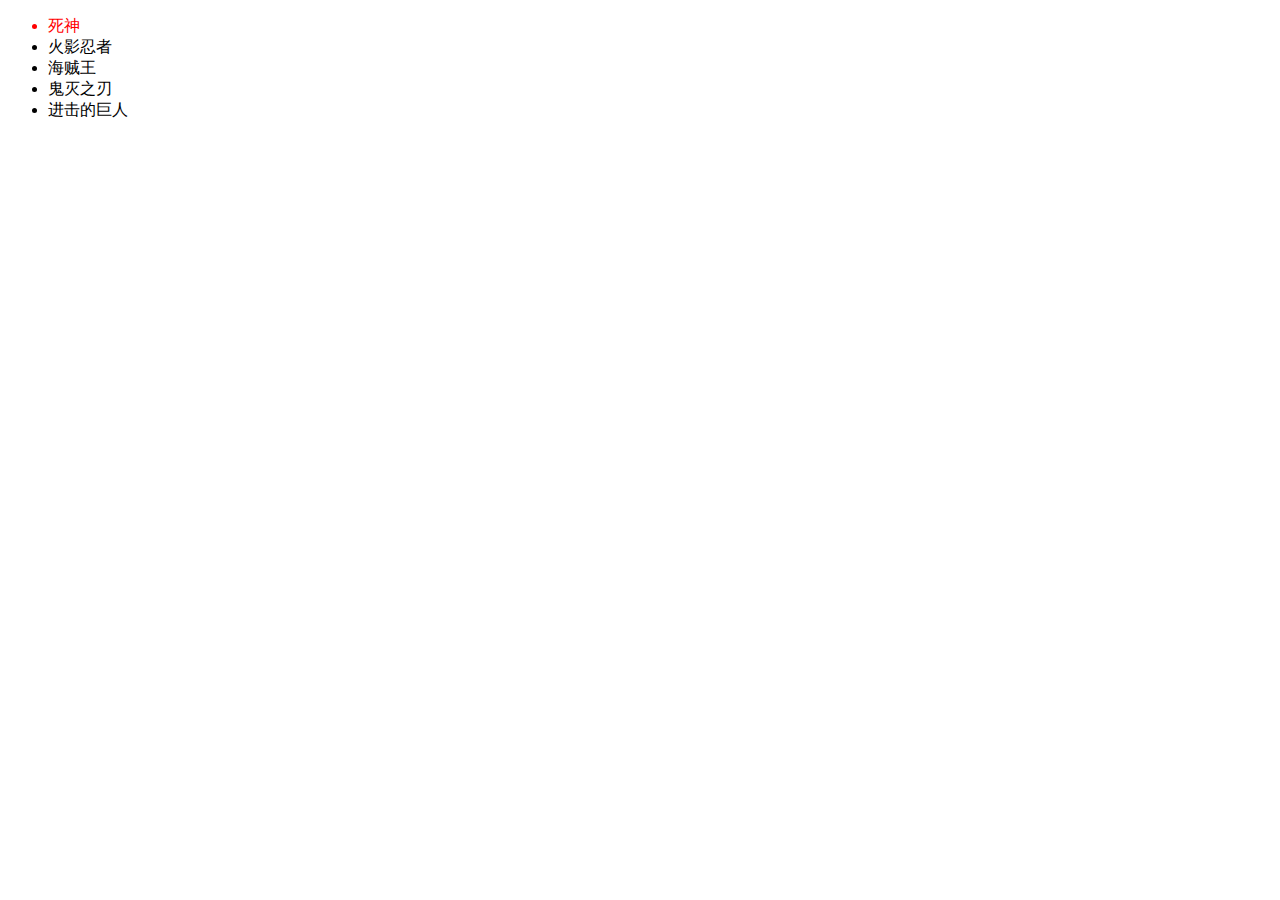
<file: VueLearn/Vue/vue(day1:v-for联系）.html>
<!DOCTYPE html>
<html lang="en">
<head>
	<meta charset="UTF-8">
	<title>Title</title>
</head>
<body>

<div id="app">
<ul>
	<li v-for="(item,index) of movies"
			:class="{active:currentIndex===index}"
			@click="liClick(index)">
		{{item}}
	</li>
</ul>
</div>

<script src="../js/vue.js" type="text/javascript" charset="utf-8"></script>
<script>
	const vm = new Vue({
		el: '#app',
		data: {
			movies: ['死神','火影忍者','海贼王','鬼灭之刃','进击的巨人'],
			currentIndex: 0
		},
		methods: {
			liClick(index) {
				this.currentIndex = index
			}
		}
	})
</script>

<style>
.active {
	color: red;
}
</style>
</body>
</html>
</file>
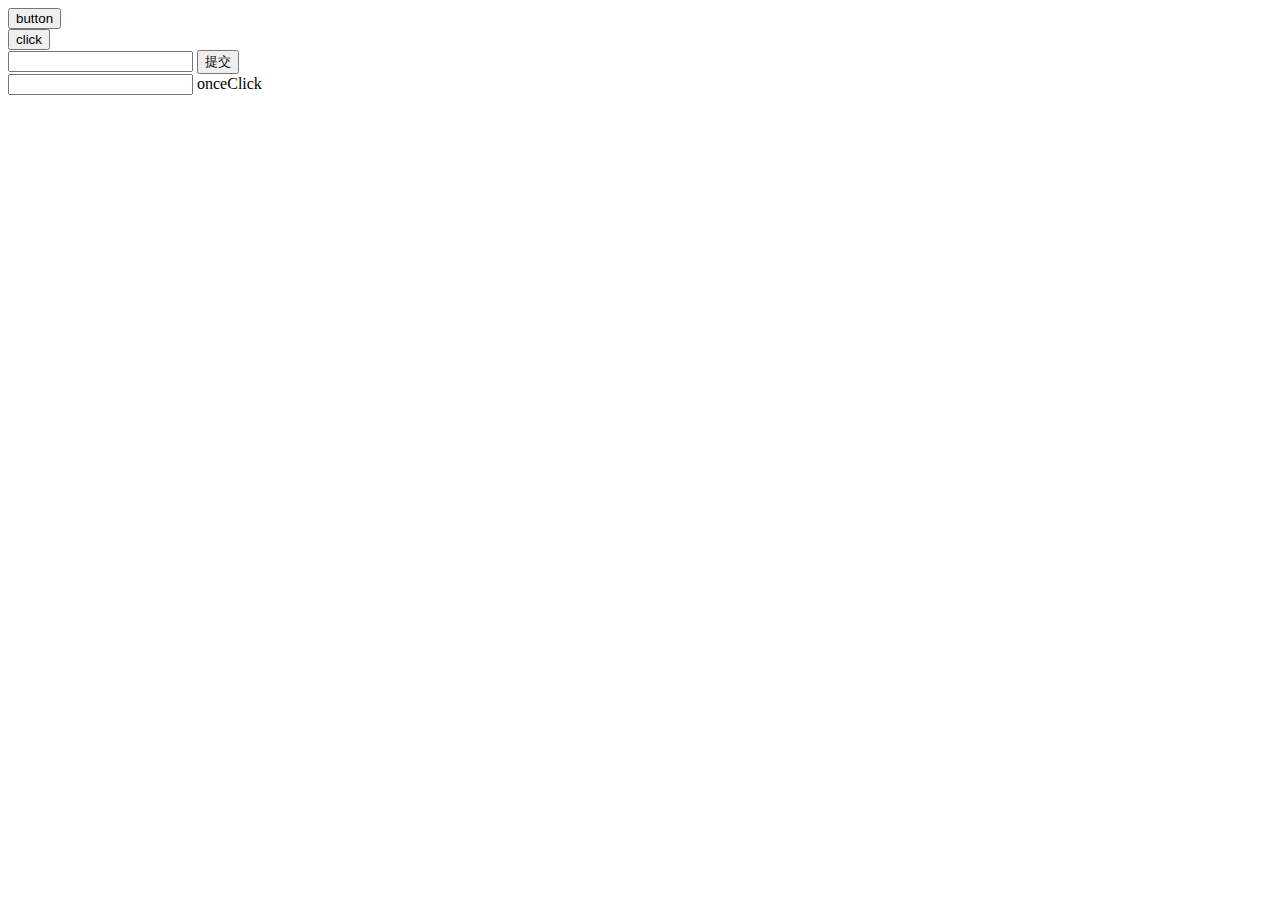
<file: VueLearn/Vue/vue(day1:v-on语法糖）.html>
<!DOCTYPE html>
<html lang="en">
<head>
    <meta charset="UTF-8">
    <title>v-on参数问题</title>
</head>
<body>
<div id="app">
    <button @click="btnClick('abc',$event)">button</button>

<!--    v-on： 修饰符-->
    <div @click="divClick">
<!--        .stop:阻止事件冒泡-->
        <button @click.stop="btnClick1">click</button>

    </div>
<!--阻止自动触发事件-->
    <form action="submit">
        <input type="text">
        <input type="submit" value="提交" @click.prevent="submitClick">
    </form>
<!--监听键盘的某个键帽-->
<!--    .enter，监听修饰符键盘enter键输入-->
    <input type="text" @keyup.enter="keyup">

<!--    .once：只响应一次事件-->
    <buttton @click.once="onceClick">onceClick</buttton>
</div>

<script src="../js/vue.js" type="text/javascript" charset="utf-8"></script>
<script>
    const vm = new Vue({
        el: '#app',
        data: {},
        methods: {
            //点击方法默认将点击事件作为参数传入方法中
            /*
            *
            * */
            btnClick(p1,event) {
                console.log('---',p1,event)
            },

            divClick() {
                console.log('---div')
            },
            btnClick1() {
                console.log('---btn')
            },
            submitClick() {
                console.log('---submit')
            },
            keyup() {
                console.log('---keyup')
            },
            onceClick() {
                console.log('---onceClick')
            }

        }
    })
</script>
</body>
</html>
</file>
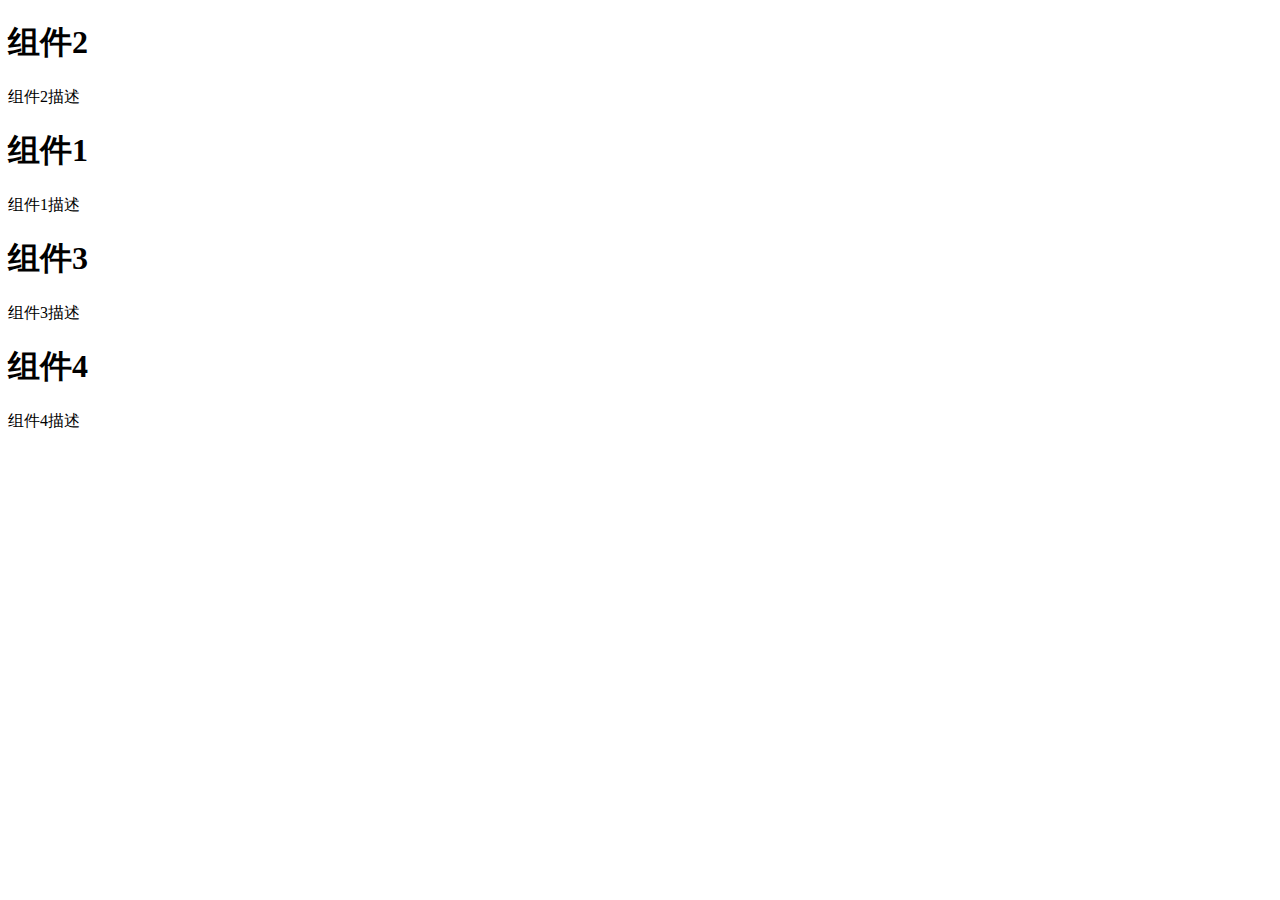
<file: VueLearn/Vue/vue(day2:父子组件）.html>
<!DOCTYPE html>
<html lang="en">
<head>
	<meta charset="UTF-8">
	<title>父子附件</title>
</head>
<body>

<div id="app">

	<cpn_father></cpn_father>

	<cpn_son></cpn_son>

	<cpn_son1></cpn_son1>

	<cpn_father1></cpn_father1>

</div>

<script src="../js/vue.js" type="text/javascript" charset="utf-8"></script>
<script>
	//组件1
	const cpnc1 = Vue.extend({
		template: `<div>
							   <h1>组件1</h1>
							   <p>组件1描述</p>
							 </div>`
	})

	//组件2
	const cpnc2 = Vue.extend({
		template: `<div>
							   <h1>组件2</h1>
							   <p>组件2描述</p>
                 <cpn_son></cpn_son>
							 </div>`,
		components:{
			cpn_son: cpnc1
		}
	})

	//组件语法糖注册方式

	//语法糖注册全局组件
	Vue.component('cpn_son1',{
		template: `<div>
							   <h1>组件3</h1>
							   <p>组件3描述</p>
                 <cpn_son></cpn_son>
							 </div>`
	})

	const vm = new Vue({
		el: '#app',
		data: {
		},
		components: {
			cpn_father: cpnc2,
			//语法糖注册局部组件
			cpn_father1: {
				template: `<div>
							   <h1>组件4</h1>
							   <p>组件4描述</p>
                 <cpn_son></cpn_son>
							 </div>`
			}
		}
	})
</script>

</body>
</html>
</file>
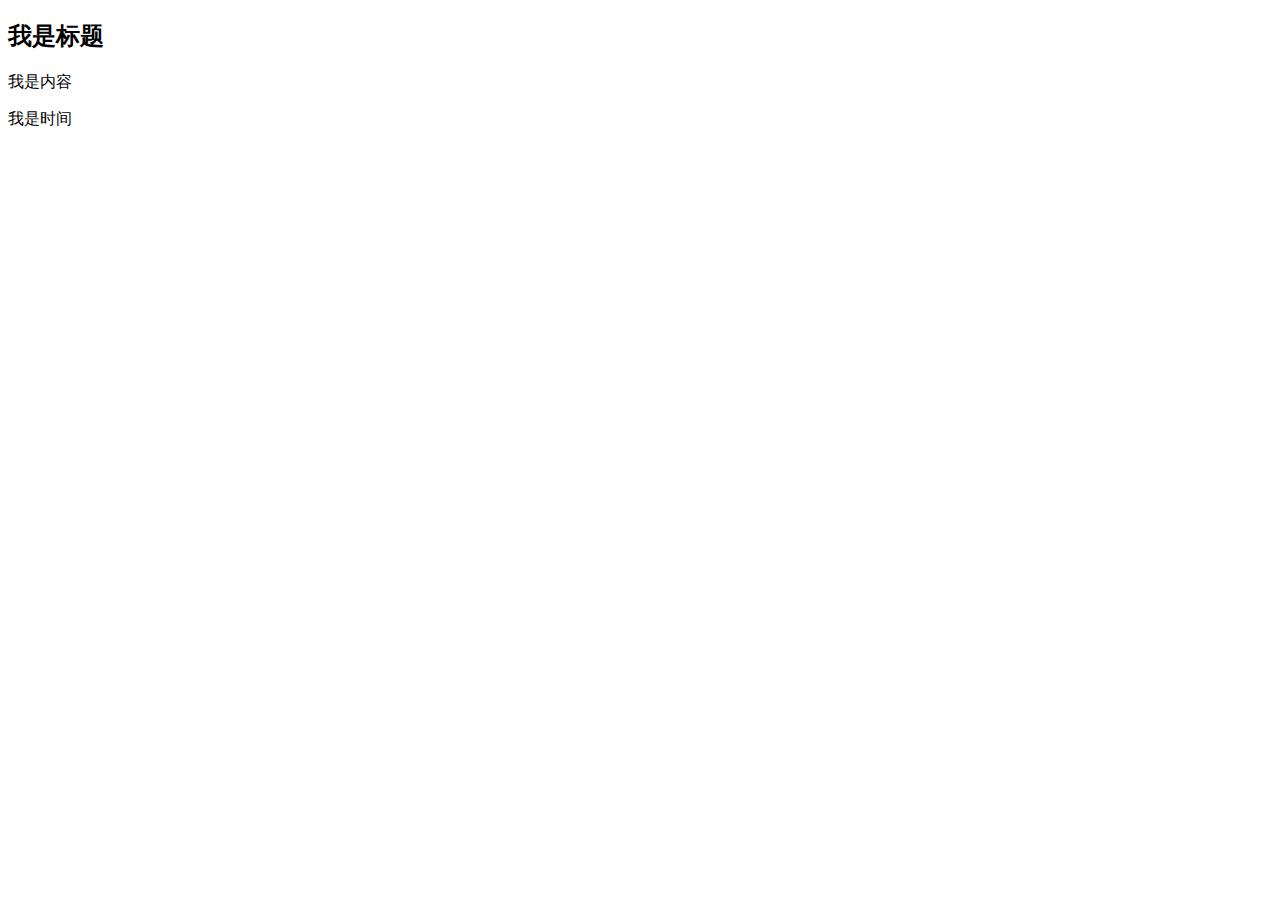
<file: VueLearn/Vue/vue(day2:组件化）.html>
<!DOCTYPE html>
<html lang="en">
<head>
	<meta charset="UTF-8">
	<title>组件化</title>
</head>
<body>

<div id="app">

<!--	3、使用组件-->
	<t_header></t_header>

</div>

<div id="app2">
	<t_header>

	</t_header>
</div>

<script src="../js/vue.js" type="text/javascript" charset="utf-8"></script>
<script>

  //1.创建组件构造器对象
	const t_headerC = Vue.extend({
		template: `
		  <div>
		  	<h2>我是标题</h2>
		  	<p>我是内容</p>
		  	<p>我是时间</p>
     	</div>
		`
	})
	//2.注册组件（全局组件:意味着可以在多个Vue实例下使用）
	// Vue.component('t_header',t_headerC)

	const vm = new Vue({
		el: '#app',
		data: {
		},
		components: {
			t_header: t_headerC
		}
	})

	const app2 = new Vue({
		el: '#app2',
		data: {

		}
	})
</script>

</body>
</html>

<!--
创建组件构造器
注册组件
使用组件

-->
</file>
